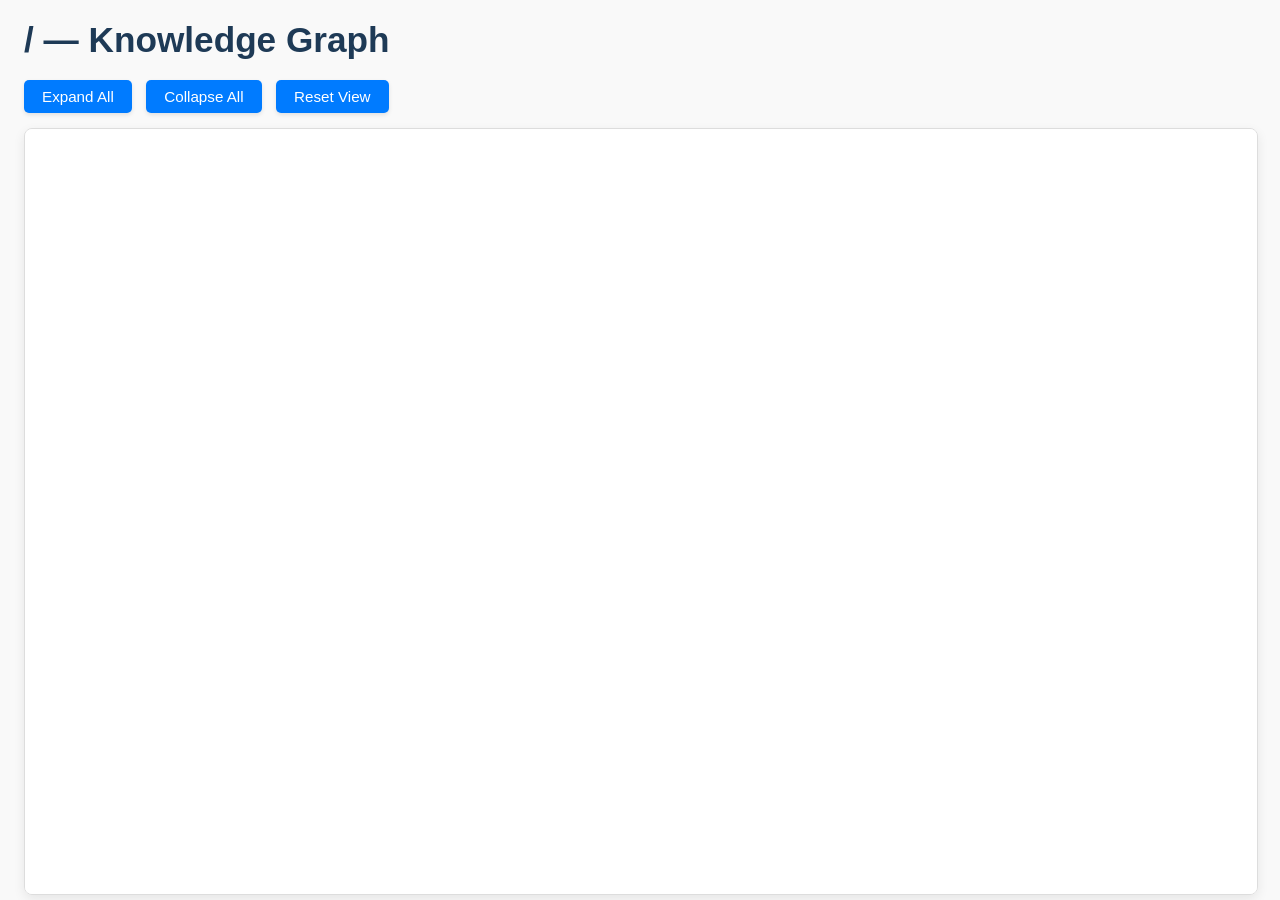
<file: graphify-out/GRAPH_TREE.html>
<!DOCTYPE html>
<html lang="en">
<head>
  <meta charset="UTF-8">
  <title>/ — graphify tree viewer</title>
  <style>
    body {
      font-family: 'Segoe UI', sans-serif;
      margin: 0;
      padding: 0;
      background: #f9f9f9;
      color: #333;
    }
    h1 {
      margin: 20px 0 0 24px;
      font-size: 2.2rem;
      font-weight: bold;
      color: #1e3a56;
    }
    .controls {
      margin: 20px 0 15px 24px;
    }
    button {
      margin-right: 10px;
      padding: 8px 18px;
      background: #007bff;
      color: #fff;
      border: none;
      border-radius: 5px;
      font-size: 0.95rem;
      cursor: pointer;
      transition: background 0.2s ease-in-out;
      box-shadow: 0 2px 4px rgba(0,0,0,0.1);
    }
    button:hover {
      background: #0056b3;
    }
    button:active {
      background: #004085;
    }
    #tree-container {
      width: calc(100vw - 48px); /* Adjust for body margin/padding */
      height: 85vh;
      overflow: auto;
      border-radius: 8px;
      background: #fff;
      margin-left: 24px;
      margin-right: 24px;
      box-shadow: 0 4px 12px rgba(0,0,0,0.08);
      border: 1px solid #ddd;
    }
    svg {
      background: #fff;
      border-radius: 8px;
      display: block; /* Important for D3 */
    }
    .node circle {
      stroke-width: 2.5px;
    }
    .node text { /* Base style for the <text> container */
      font: 13px 'Segoe UI', sans-serif;
      paint-order: stroke fill; /* Ensures text is readable over lines */
      stroke: #fff; /* White halo */
      stroke-width: 3px; /* Halo thickness */
      stroke-linejoin: round;
      stroke-opacity: 0.85; /* Halo opacity */
    }
    .link {
      fill: none;
      stroke-opacity: 0.7;
      stroke-width: 2px;
    }
  </style>
</head>
<body>
  <h1>/ — Knowledge Graph</h1>
  <div class="controls">
    <button onclick="expandAll()">Expand All</button>
    <button onclick="collapseAll()">Collapse All</button>
    <button onclick="resetView()">Reset View</button>
  </div>
  <div id="tree-container">
    <svg id="tree-svg" width="6000" height="8000"></svg>
  </div>

  <script src="https://d3js.org/d3.v7.min.js"></script>
  <script>
    const initialJsonData = {"name":"/","total_count":32,"children":[{"name":"licitaciones-mvp","total_count":30,"children":[{"name":"frontend","total_count":30,"children":[{"name":"js","total_count":30,"children":[{"name":"auditoria.js","total_count":4,"children":[{"name":"ACCIONES","total_count":1,"children":[]},{"name":"formatearEntradaAuditoria()","total_count":1,"children":[]},{"name":"obtenerHistorialContrato()","total_count":1,"children":[]},{"name":"registrarAccion()","total_count":1,"children":[]}]},{"name":"auth.js","total_count":10,"children":[{"name":"getCurrentUser()","total_count":1,"children":[]},{"name":"getUserProfile()","total_count":1,"children":[]},{"name":"isAdmin()","total_count":1,"children":[]},{"name":"login()","total_count":1,"children":[]},{"name":"logout()","total_count":1,"children":[]},{"name":"onAuthStateChange()","total_count":1,"children":[]},{"name":"redirectIfAuthenticated()","total_count":1,"children":[]},{"name":"register()","total_count":1,"children":[]},{"name":"requireAdmin()","total_count":1,"children":[]},{"name":"requireAuth()","total_count":1,"children":[]}]},{"name":"config.js","total_count":1,"children":[{"name":"SUPABASE_CONFIG","total_count":1,"children":[]}]},{"name":"contratos.js","total_count":6,"children":[{"name":"actualizarContrato()","total_count":1,"children":[]},{"name":"crearContrato()","total_count":1,"children":[]},{"name":"eliminarContrato()","total_count":1,"children":[]},{"name":"listarContratos()","total_count":1,"children":[]},{"name":"obtenerContrato()","total_count":1,"children":[]},{"name":"subirArchivoPDF()","total_count":1,"children":[]}]},{"name":"hash.js","total_count":5,"children":[{"name":"bufferToHex()","total_count":1,"children":[]},{"name":"formatearHash()","total_count":1,"children":[]},{"name":"generarHashArchivo()","total_count":1,"children":[]},{"name":"generarHashTexto()","total_count":1,"children":[]},{"name":"verificarIntegridad()","total_count":1,"children":[]}]},{"name":"supabaseClient.js","total_count":1,"children":[{"name":"supabaseClient","total_count":1,"children":[]}]},{"name":"transitions.js","total_count":3,"children":[{"name":"anchor","total_count":1,"children":[]},{"name":"esLinkInterno()","total_count":1,"children":[]},{"name":"navegarCon()","total_count":1,"children":[]}]}]}]}]},{"name":"a.mjs","total_count":1,"children":[]},{"name":"b.mjs","total_count":1,"children":[]}]};

    function transformData(jsonData) {
        // Helper function to recursively build the children structure
        function processNode(node, parentL1StageName) {
            let displayName = node.name;
            // Append total_count if it exists and is not already in the name
            if (node.total_count !== undefined) {
                if (!/\(Total Count: \d+\)$/.test(displayName)) {
                    displayName += ` (Total Count: ${node.total_count})`;
                }
            }

            const newNode = { name: displayName };

            if (parentL1StageName === "Root") {
                 newNode.originalStageName = node.name;
            } else {
                newNode.originalStageName = parentL1StageName;
            }

            if (node.children && node.children.length > 0) {
                const stageNameToPass = (parentL1StageName === "Root") ? node.name : parentL1StageName;
                newNode.children = node.children.map(child => processNode(child, stageNameToPass));
            }

            return newNode;
        }

        let rootDisplayName = jsonData.name;
        if (jsonData.total_count !== undefined && !/\(Total Count: \d+\)$/.test(rootDisplayName)) {
            rootDisplayName += ` (Total Count: ${jsonData.total_count})`;
        }

        return {
            name: rootDisplayName,
            originalStageName: "Root",
            children: (jsonData.children || []).map(child => processNode(child, "Root"))
        };
    }

    const treeData = transformData(initialJsonData);

    // Auto-populated phaseColors: every depth-1 child of the root gets
    // a stable colour from a bigger palette so all top-level dirs are
    // distinguishable.
    const PALETTE = [
      ["#3498DB","#2980B9","#AED6F1"], ["#2ECC71","#27AE60","#A9DFBF"],
      ["#E74C3C","#C0392B","#F5B7B1"], ["#9B59B6","#8E44AD","#D7BDE2"],
      ["#F39C12","#D68910","#FAD7A0"], ["#1ABC9C","#117864","#A2D9CE"],
      ["#34495E","#1B2631","#ABB2B9"], ["#E67E22","#BA4A00","#F5CBA7"],
      ["#16A085","#0E6655","#A2D9CE"], ["#D35400","#A04000","#EDBB99"],
      ["#7F8C8D","#566573","#D5DBDB"], ["#C0392B","#7B241C","#F5B7B1"],
      ["#2E86C1","#1B4F72","#A9CCE3"], ["#28B463","#196F3D","#A9DFBF"],
      ["#AF7AC5","#6C3483","#D2B4DE"],
    ];
    const phaseColors = { "Root": { fill: "#4A4A4A", stroke: "#333333", collapsedFill: "#6C757D" },
                          "Default": { fill: "#BDC3C7", stroke: "#95A5A6", collapsedFill: "#ECF0F1" } };
    (initialJsonData.children || []).forEach((c, i) => {
      const pal = PALETTE[i % PALETTE.length];
      phaseColors[c.name] = { fill: pal[0], stroke: pal[1], collapsedFill: pal[2] };
    });

    const levelSpecificPalettes = {
      0: { fill: "#4A4A4A", stroke: "#333333", collapsedFill: "#6C757D" },
      2: { fill: "#6ab04c", stroke: "#508a38", collapsedFill: "#a3d391" },
      3: { fill: "#f0932b", stroke: "#d0730f", collapsedFill: "#f6c07e" },
      4: { fill: "#be2edd", stroke: "#a01cb3", collapsedFill: "#e08bf2" },
      5: { fill: "#00a8ff", stroke: "#007ac1", collapsedFill: "#74d2ff" },
      6: { fill: "#e55039", stroke: "#c23620", collapsedFill: "#f09a8d" },
      default: { fill: "#747d8c", stroke: "#57606f", collapsedFill: "#a4b0be" }
    };

    const svgElement = d3.select("#tree-svg");
    const initialSvgWidth = +svgElement.attr("width");
    const initialSvgHeight = +svgElement.attr("height");
    const margin = { top: 40, right: 120, bottom: 80, left: 450 };
    let width = initialSvgWidth - margin.left - margin.right;
    let height = initialSvgHeight - margin.top - margin.bottom;
    const duration = 500;
    let nodeCounter = 0;
    const g = svgElement.append("g").attr("transform", `translate(${margin.left},${margin.top})`);
    const treemap = d3.tree().nodeSize([40, 0]);
    let rootNode = d3.hierarchy(treeData, d => d.children);
    rootNode.x0 = 0;
    rootNode.y0 = 0;

    if (rootNode.children) {
      rootNode.children.forEach(d_child => {
        if (d_child.children) { collapseBranch(d_child); }
      });
    }
    updateTree(rootNode);

    function collapseBranch(d) { if (d.children) { d._children = d.children; d._children.forEach(collapseBranch); d.children = null; } }
    function expandBranch(d) { if (d._children) { d.children = d._children; d._children = null; } if (d.children) { d.children.forEach(expandBranch); } }
    window.expandAll = () => { expandBranch(rootNode); updateTree(rootNode); };
    window.collapseAll = () => { if (rootNode.children) { rootNode.children.forEach(collapseBranch); } updateTree(rootNode); };
    window.resetView = () => { if (rootNode.children) { rootNode.children.forEach(d_child => { if (d_child.children || d_child._children) { collapseBranch(d_child); } }); } if (rootNode._children && !rootNode.children) { rootNode.children = rootNode._children; rootNode._children = null; } updateTree(rootNode); };

    function updateTree(source) {
      const treeLayoutData = treemap(rootNode);
      let nodes = treeLayoutData.descendants();
      let links = treeLayoutData.descendants().slice(1);

      let minX = 0;
      let maxX = 0;
      if (nodes.length > 0) {
        minX = d3.min(nodes, d => d.x);
        maxX = d3.max(nodes, d => d.x);
      }

      let neededHeight = Math.max(initialSvgHeight, maxX - minX + margin.top + margin.bottom + 100);
      svgElement.transition().duration(duration / 2).attr("height", neededHeight);
      g.transition().duration(duration / 2).attr("transform", `translate(${margin.left},${margin.top - minX + 40})`);

      nodes.forEach(d => { d.y = d.depth * 400; }); // Adjust horizontal separation if needed

      const node = g.selectAll('g.node').data(nodes, d => d.id || (d.id = ++nodeCounter));
      const nodeEnter = node.enter().append('g')
        .attr('class', d => "node" + (d.children || d._children ? " node--internal" : " node--leaf") + (d._children ? " _children" : ""))
        .attr('transform', d => `translate(${source.y0},${source.x0})`)
        .on('click', (event, d) => { if (d.children) { d._children = d.children; d.children = null; } else if (d._children) { d.children = d._children; d._children = null; } updateTree(d); })
        .style('cursor', d => (d.children || d._children) ? 'pointer' : 'default');

      nodeEnter.append('circle').attr('r', 1e-6);

      nodeEnter.append('text')
        .attr('dy', '.35em')
        .attr('x', d => d.children || d._children ? -14 : 14)
        .attr('text-anchor', d => d.children || d._children ? 'end' : 'start')
        .style("fill-opacity", 1e-6)
        .call(wrapText, 380);

      const nodeUpdate = nodeEnter.merge(node);
      nodeUpdate.transition().duration(duration)
        .attr('transform', d => `translate(${d.y},${d.x})`)
        .attr('class', d => "node" + (d.children ? " node--internal" : " node--leaf") + (d._children ? " node--internal _children" : ""));

      nodeUpdate.select('circle').attr('r', 8.5)
        .style('fill', d => {
            let palette;
            if (d.depth === 0) {
                palette = levelSpecificPalettes[0];
            } else if (d.depth === 1) {
                palette = phaseColors[d.data.originalStageName] || phaseColors.Default;
            } else {
                palette = levelSpecificPalettes[d.depth] || levelSpecificPalettes.default;
            }
            if (d._children) return palette.collapsedFill;
            if (d.children) return palette.fill;
            return "#fff";
        })
        .style('stroke', d => {
            let palette;
            if (d.depth === 0) {
                palette = levelSpecificPalettes[0];
            } else if (d.depth === 1) {
                palette = phaseColors[d.data.originalStageName] || phaseColors.Default;
            } else {
                palette = levelSpecificPalettes[d.depth] || levelSpecificPalettes.default;
            }
            return palette.stroke;
        });
      nodeUpdate.select('text').style("fill-opacity", 1).call(wrapText, 380);

      const nodeExit = node.exit().transition().duration(duration).attr('transform', d => `translate(${source.y},${source.x})`).remove();
      nodeExit.select('circle').attr('r', 1e-6);
      nodeExit.select('text').style('fill-opacity', 1e-6);

      const link = g.selectAll('path.link').data(links, d => d.id);
      const linkEnter = link.enter().insert('path', "g").attr('class', 'link').attr('d', d => { const o = { x: source.x0, y: source.y0 }; return diagonal(o, o); });

      linkEnter.merge(link).transition().duration(duration).attr('d', d => diagonal(d, d.parent))
        .style('stroke', d => {
            const sourceNode = d.parent;
            if (!sourceNode) return phaseColors.Default.stroke;
            const l1AncestorName = sourceNode.data.originalStageName;
            const colorPalette = phaseColors[l1AncestorName] || phaseColors.Default;
            return colorPalette.stroke;
        });
      link.exit().transition().duration(duration).attr('d', d => { const o = { x: source.x, y: source.y }; return diagonal(o, o); }).remove();
      nodes.forEach(d => { d.x0 = d.x; d.y0 = d.y; });
    }

    function diagonal(s, d) { return `M ${s.y} ${s.x} C ${(s.y + d.y) / 2} ${s.x}, ${(s.y + d.y) / 2} ${d.x}, ${d.y} ${d.x}`; }

    function wrapText(textElements, maxWidth) {
        const textPartColors = {
            name: '#343a40',
            count: '#0056b3'
        };
        const countRegex = /(\s\(Total Count: \d+\))$/;

        textElements.each(function () {
            const textD3 = d3.select(this);
            const originalNodeText = textD3.datum().data.name;
            const x = parseFloat(textD3.attr("x") || 0);
            const initialDy = textD3.attr("dy");
            const textAnchor = textD3.attr("text-anchor");
            const lineHeight = 1.1;

            textD3.text(null);

            let namePart = originalNodeText;
            let countPartText = "";

            const countMatch = originalNodeText.match(countRegex);
            if (countMatch && originalNodeText.endsWith(countMatch[0])) {
                namePart = originalNodeText.substring(0, originalNodeText.length - countMatch[0].length).trim();
                countPartText = countMatch[0].trim();
            }

            const tokens = [];
            namePart.split(/\s+/).filter(Boolean).forEach(word => {
                tokens.push({ text: word, type: 'name' });
            });
            if (countPartText) {
                tokens.push({ text: countPartText, type: 'count' });
            }

            if (tokens.length === 0 && originalNodeText) {
                tokens.push({ text: originalNodeText, type: 'name' });
            }

            let currentTspan = textD3.append("tspan").attr("x", x).attr("dy", initialDy);
            if (textAnchor === "end") currentTspan.attr("text-anchor", "end");

            let lineTokens = [];

            for (let i = 0; i < tokens.length; i++) {
                const tokenObj = tokens[i];

                lineTokens.push(tokenObj);
                currentTspan.text(lineTokens.map(t => t.text).join(" "));

                if (currentTspan.node().getComputedTextLength() > maxWidth && lineTokens.length > 1) {
                    lineTokens.pop();

                    currentTspan.text(null);
                    lineTokens.forEach((prevToken, idx) => {
                        currentTspan.append("tspan")
                            .text((idx > 0 ? " " : "") + prevToken.text)
                            .style("fill", textPartColors[prevToken.type] || textPartColors.name)
                            .style("font-weight", prevToken.type === 'count' ? "bold" : "normal");
                    });

                    lineTokens = [tokenObj];
                    currentTspan = textD3.append("tspan").attr("x", x).attr("dy", lineHeight + "em");
                    if (textAnchor === "end") currentTspan.attr("text-anchor", "end");
                }
            }

            currentTspan.text(null);
            lineTokens.forEach((token, idx) => {
                currentTspan.append("tspan")
                    .text((idx > 0 ? " " : "") + token.text)
                    .style("fill", textPartColors[token.type] || textPartColors.name)
                    .style("font-weight", token.type === 'count' ? "bold" : "normal");
            });

            if (textD3.selectAll("tspan > tspan").empty() && textD3.select("tspan").text().length === 0 && originalNodeText) {
                let t = textD3.select("tspan");
                let displayText = originalNodeText;
                t.text(displayText).style("fill", textPartColors.name);
                if (t.node() && t.node().getComputedTextLength() > maxWidth && displayText.length > 20) {
                    let estimatedChars = Math.floor(maxWidth / (t.node().getComputedTextLength()/displayText.length) );
                    displayText = displayText.substring(0, Math.max(0, estimatedChars - 3)) + "...";
                    t.text(displayText);
                }
            }
        });
    }
  </script>
</body>
</html>
</file>
